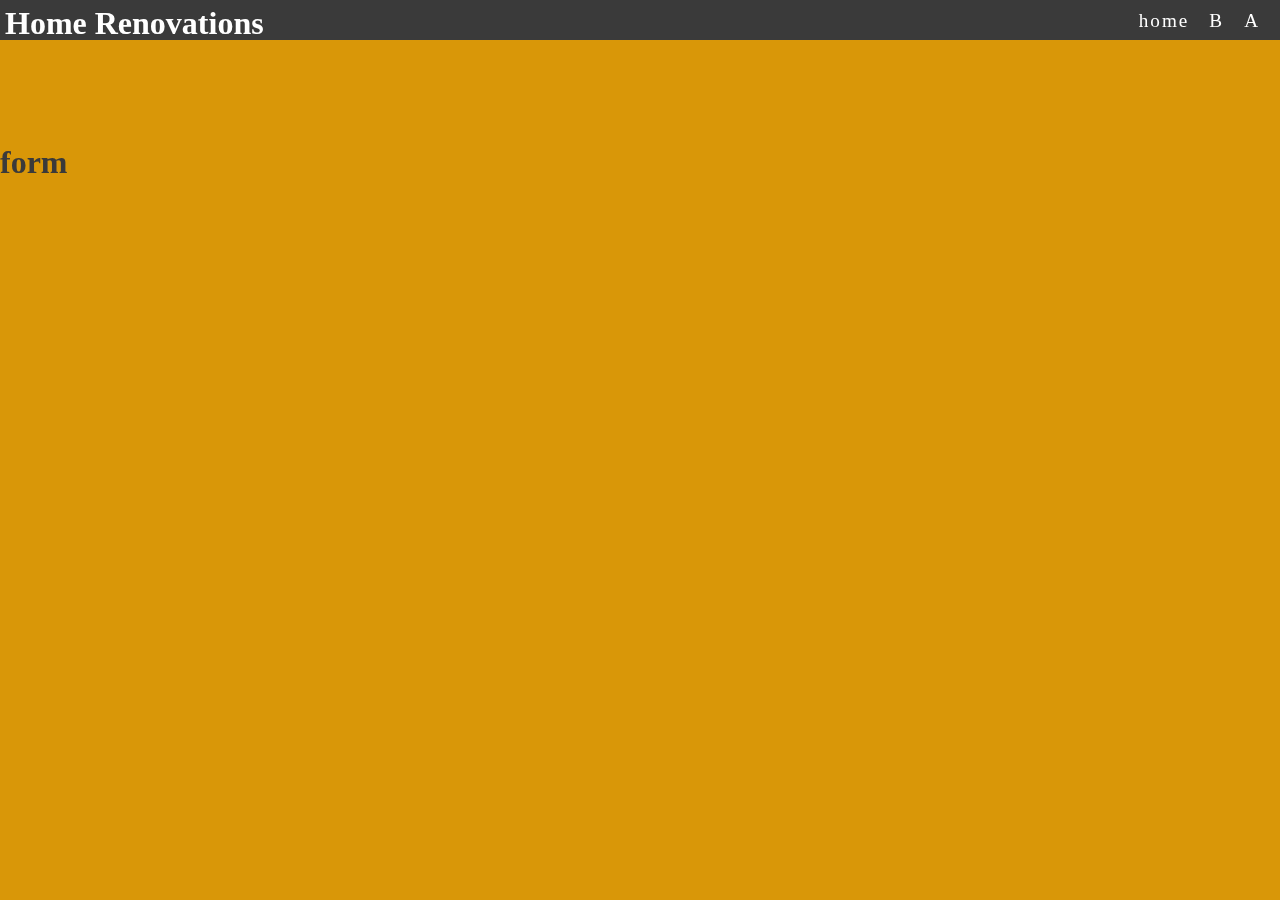
<file: bathroom.html>
<!DOCTYPE html>
<html lang="en">
<head>
     <meta charset="UTF-8">
     <meta name="viewport" content="width=device-width, initial-scale=1.0">
     <meta name="description" content="Project-1 home renovation website">
     <meta name="keywords" content="renovation, home, kitchen, bathroom, bedroom">
     <link rel="stylesheet" href="assets/css/style.css">
     <title>Project-1</title>

</head>
<body>
    <!-- header -->
     <header id="header">
        <a href="index.html">
            <h1 id="logo">
                Home renovations
            </h1>
        </a>
        <nav>
            <ul id="nav-bars">
                <li>
                    <a href="bathroom.html">
                        <!-- submit form for user choices --> A
                    </a>
                </li>
                <li>
                    <a href="code_holder.html">
                        <!-- kit bat bed choices --> B
                    </a>
                </li>
                <li>
                    <a href="index.html">
                       home <!-- keep this page the same -->
                    </a>
                </li>
            </ul>
        </nav>
        <br><br><br><br><br><br><br><br>
        <h1><p>form </p></h1>
</file>
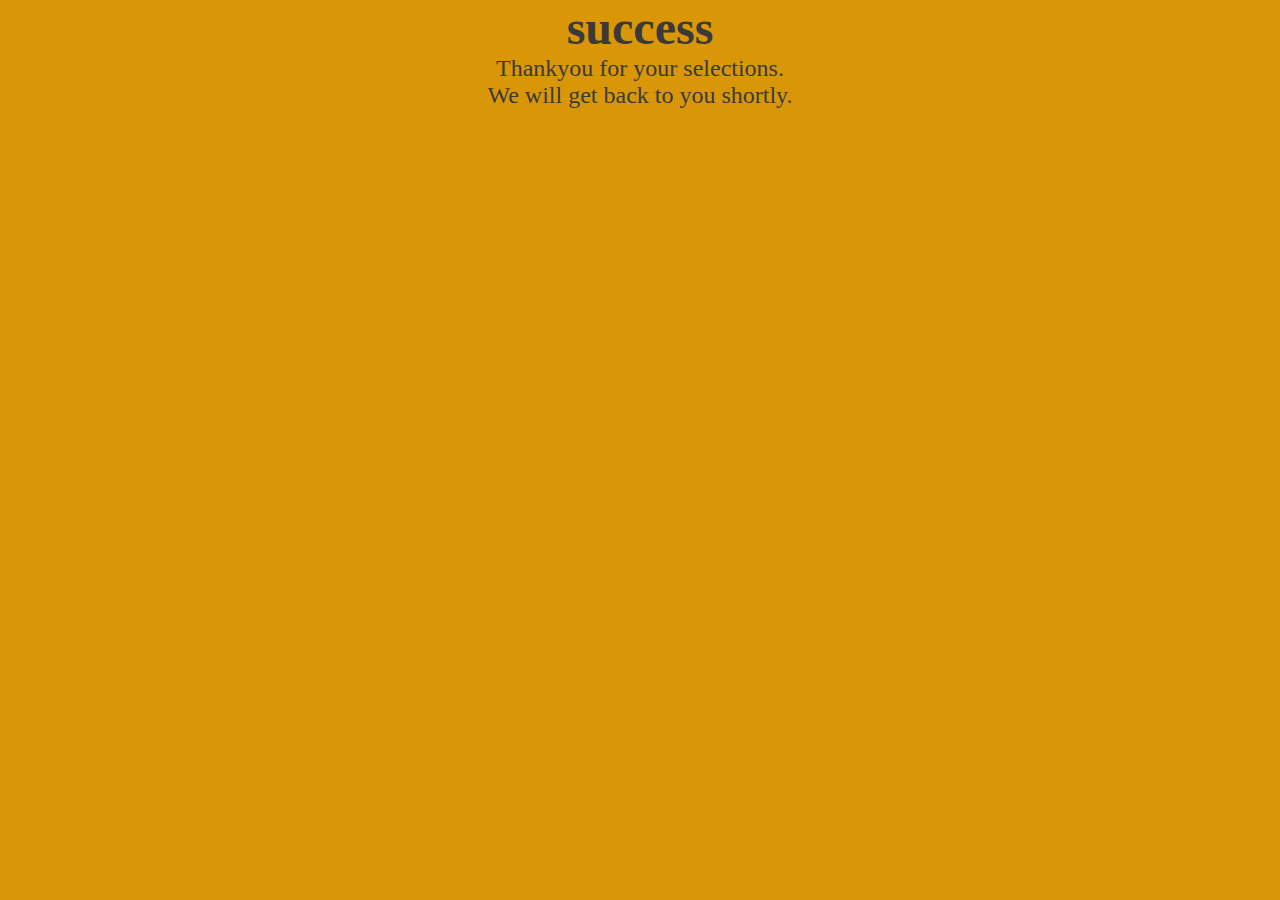
<file: success.html>
<!DOCTYPE html>
<html lang="en">
<head>
     <meta charset="UTF-8">
     <meta name="viewport" content="width=device-width, initial-scale=1.0">
     <meta name="description" content="Project-1 home renovation website">
     <meta name="keywords" content="renovation, home, kitchen, bathroom, bedroom">
     <link rel="stylesheet" href="assets/css/style.css">
     <link rel="success" href="success.html">
     <title>Project-1</title>
     
</head>
<body>
    <div id="success">
        <h1>
            success
        </h1>
        <p>
            Thankyou for your selections.<br>
            We will get back to you shortly.
        </p>
    </div>
</body>
</file>
<file: assets/css/style.css>
@import url('https://fonts.googleapis.com/css2?family=Cormorant+SC:wght@300&family=Noto+Serif:ital@1&display=swap');

* {
    margin: 0;
    padding: 0;
    border: none;
}

body {
    font-family: cormorant, noto-serif;
    color: #3a3a3a;
    background-color: rgb(217, 151, 8);
}

/* success page */

#success {
    text-align: center;
    font-size: x-large;
    background-color: rgb(217, 151, 8);
}

/* header styles */

#header {
    width: 100%;
    height: 40px;
    background-color: #3a3a3a;
    position: fixed;
    z-index: 2;

}

#logo {
    text-transform: capitalize;
    float: left;
    color: #fff;
}

#kitchen-header {
    text-decoration: underline;
}

#bathroom-header {
    text-decoration: underline;
}

#bedroom-header {
    text-decoration: underline;
}

h3 {
    text-decoration: underline;
}

h4 {
    text-decoration: underline;
}

/* navigation links */

#nav-bars {
    font-size: 120%;
    letter-spacing: 2px;
    background-color: #3a3a3a;
}

#nav-bars li {
     float: right;
     list-style-type: none;
     margin-right: 20px;
     margin-top: 10px;
}

#nav-bars a {
    text-decoration: none;
    color: #fff;
}

/* front page image */

#nice-living-room-main-img {
    height: 900px;
    width: 100%;
    background-image: url(../images/nice-living-room-main-img.jpg);
    background-size: cover;
    z-index: 1;
}

/* company info */

#company-info {
    background-color: #3a3a3a;
    width: 100%;
    height: 200px;
}

#contact-info {
    float: right;
    font-family: noto serif;
    list-style-type: none;
    color: #fff;
}

#site-aim {
    float: left;
    font-family: noto serif;
    color: #fff;
    text-align: center;
}

/* form styles */

#form {
    background-color: #3a3a3a;
    color: #fff;
    padding: 20px;
}

h4 {
    padding-bottom: 10px;
}

input {
    margin: 10px;
    padding: 5px;
    border: 1px solid black;
    box-shadow: 0 0 15px 4px;
    border-radius: 5px;
    background-color: rgb(217, 151, 8);
    font-family: cormorant, noto-serif;
}

#kit-opt {
    margin: 5px;
    border-radius: 15px;
    background-color: rgb(217, 151, 8);
    font-family: cormorant, noto-serif;
}

#bat-opt {
    margin: 5px;
    border-radius: 15px;
    background-color: rgb(217, 151, 8);
    font-family: cormorant, noto-serif;
}

#bed-opt {
    margin: 5px;
    border-radius: 15px;
    background-color: rgb(217, 151, 8);
    font-family: cormorant, noto-serif;
}

#submit {
    margin: 5px;
    border-radius: 15px;
    background-color: rgb(217, 151, 8);
    font-family: cormorant, noto-serif;
    width: 50px;
}

/* descriptive text over the renovations page */

#page-overview {
    text-align: center;
    font-size: larger;
    font-weight: bold;
    margin: 5%;
    border-style: inset;
    border-width: 10px;
    border-color: #3a3a3a;
    position: static;
}

/* kitchen styles */

#kitchen-header {
    margin: 5px;
}

.kitchen-options {
    clear: both;
    margin: 30px;
}

#kit-opt-1 {
    float: left;
    margin: 5%;
    font-size: larger;
    border-style: inset;
    border-width: 10px;
    border-color: #3a3a3a;
    text-align: center;
}

#kit-opt-2 {
    float: left;
    margin: 5%;
    font-size: larger;
    border-style: inset;
    border-width: 10px;
    border-color: #3a3a3a;
    text-align: center;
}

#kit-opt-3 {
    float: left;
    margin: 5%;
    font-size: larger;
    border-style: inset;
    border-width: 10px;
    border-color: #3a3a3a;
    text-align: center;
}

#kit-opt-4 {
    float: left;
    margin: 5%;
    font-size: larger;
    border-style: inset;
    border-width: 10px;
    border-color: #3a3a3a;
    text-align: center;
}

/* bathroom styles */

#bathroom-header {
    margin: 5px;
}

.bathroom-options {
    clear: both;
    margin: 30px;
}

#bat-opt-1 {
    float: left;
    margin: 5%;
    font-size: larger;
    border-style: inset;
    border-width: 10px;
    border-color: #3a3a3a;
    text-align: center;
}

#bat-opt-2 {
    float: left;
    margin: 5%;
    font-size: larger;
    border-style: inset;
    border-width: 10px;
    border-color: #3a3a3a;
    text-align: center;
}

#bat-opt-3 {
    float: left;
    margin: 5%;
    font-size: larger;
    border-style: inset;
    border-width: 10px;
    border-color: #3a3a3a;
    text-align: center;
}

#bat-opt-4 {
    float: left;
    margin: 5%;
    font-size: larger;
    border-style: inset;
    border-width: 10px;
    border-color: #3a3a3a;
    text-align: center;
}

/* bedroom styles */

.bedroom-options {
    clear: both;
    margin: 30px;
}

#bed-opt-1 {
    float: left;
    margin: 5%;
    font-size: larger;
    border-style: inset;
    border-width: 10px;
    border-color: #3a3a3a;
    text-align: center;
}

#bed-opt-2 {
    float: left;
    margin: 5%;
    font-size: larger;
    border-style: inset;
    border-width: 10px;
    border-color: #3a3a3a;
    text-align: center;
}

#bed-opt-3 {
    float: left;
    margin: 5%;
    font-size: larger;
    border-style: inset;
    border-width: 10px;
    border-color: #3a3a3a;
    text-align: center;
}

#bed-opt-4 {
    float: left;
    margin: 5%;
    font-size: larger;
    border-style: inset;
    border-width: 10px;
    border-color: #3a3a3a;
    text-align: center;
}

/* footer styles */

footer {
    height: 150px;
    clear: both;
}

.social-networks {
    text-align: center;
}

.social-networks > li {
    display: inline;
}

.social-networks i {
    font-size: 160%;
    margin-bottom: 0;
    margin: 1%;
    padding: 5%;
    color: #3a3a3a;
}

/* media queries */

/* for laptops, desktops */

@media (min-width: 1025px) and (max-width: 1280px) {

    /* header styles */

    #header {
        width: 100%;
        height: 40px;
        background-color: #3a3a3a;
        position: fixed;
        z-index: 2;
    
    }
    
    #logo {
        text-transform: capitalize;
        float: left;
        color: #fff;
        margin: 5px;
    }

    /* navigation links */

    #nav-bars {
        font-size: 120%;
        letter-spacing: 2px;
        background-color: #3a3a3a;
    }

    #nav-bars li {
        float: right;
        list-style-type: none;
        margin-right: 20px;
        margin-top: 10px;
    }

    #nav-bars a {
        text-decoration: none;
        color: #fff;
    }
    
    /* kitchen styles */

    .kitchen-options {
        float: left;
        clear: both;
        margin: 30px;
    }

    #kit-opt-1 {
        float: left;
        margin: 10px;
        font-size: larger;
    }

    #kit-opt-2 {
        float: left;
        margin: 10px;
        font-size: larger;
    }

    #kit-opt-3 {
        float: left;
        margin: 10px;
        font-size: larger;
    }

    #kit-opt-4 {
        float: left;
        margin: 10px;
        font-size: larger;
    }

    /* bathroom styles */

    .bathroom-options {
        float: left;
        clear: both;
        margin: 30px;
    }

    #bat-opt-1 {
        float: left;
        margin: 10px;
        font-size: larger;
    }

    #bat-opt-2 {
        float: left; 
        margin: 10px;
        font-size: larger;
    }

    #bat-opt-3 {
        float: left;
        margin: 10px;
        font-size: larger;
    }

    #bat-opt-4 {
        float: left;
        margin: 10px;
        font-size: larger;
    }

    /* bedroom styles */

    .bedroom-options {
       clear: both;
       margin: 30px;
    }

    #bed-opt-1 {
       float: left;
       margin: 10px;
       font-size: larger;
    }

    #bed-opt-2 {
       float: left;
       margin: 10px;
       font-size: larger;
    }

    #bed-opt-3 {
       float: left;
       margin: 10px;
       font-size: larger;
    }

    #bed-opt-4 {
       float: left;
       margin: 10px;
       font-size: larger;
    }

    /* footer styles */

    footer {
        height: 150px;
        clear: both;
    }
    
    .social-networks {
        text-align: center;
    }
    
    .social-networks > li {
        display: inline;
    }
    
    .social-networks i {
        font-size: 160%;
        margin-bottom: 0;
        margin: 1%;
        padding: 5%;
        color: #3a3a3a;
    }

}

/* for tablets, portrait */

@media (min-width: 768px) and (max-width: 1024px) {

    /* header styles */

    #header {
        width: 100%;
        height: 40px;
        background-color: #3a3a3a;
        position: fixed;
        z-index: 2;
    }
        
    #logo {
        text-transform: capitalize;
        float: left;
        color: #fff;
    }

    /* navigation links */
    
    #nav-bars {
        font-size: 120%;
        letter-spacing: 2px;
        background-color: #3a3a3a;
    }
        
    #nav-bars li {
        float: right;
        list-style-type: none;
        margin-right: 20px;
        margin-top: 10px;
    }
        
    #nav-bars a {
        text-decoration: none;
        color: #fff;
    }
 
    /* kitchen styles */

    .kitchen-options {
        clear: both;
        margin: 30px;
   }
    
    #kit-opt-1 {
        float: left;
        margin: 10px;
        font-size: larger;
    }

    #kit-opt-2 {
        float: left;
        margin: 10px;
        font-size: larger;
    }

    #kit-opt-3 {
        float: left;
        margin: 10px;
        font-size: larger;
    }

    #kit-opt-4 {
        float: left;
        margin: 10px;
        font-size: larger;
    }

    /* bathroom styles */

    .bathroom-options {
        clear: both;
        margin: 30px;
        margin-top: 100px;
    }
    
    #bat-opt-1 {
        float: left;
        margin: 10px;
        font-size: larger;
    }
    
    #bat-opt-2 {
        float: left;
        margin: 10px;
        font-size: larger;
    }
    
    #bat-opt-3 {
        float: left;
        margin: 10px;
        font-size: larger;
    }
    
    #bat-opt-4 {
        float: left;
        margin: 10px;
        font-size: larger;
    }

    /* bedroom styles */
    
    .bedroom-options {
        clear: both;
        margin: 30px;
    }
    
    #bed-opt-1 {
        float: left;
        margin: 10px;
        font-size: larger;
    }
    
    #bed-opt-2 {
        float: left;
        margin: 10px;
        font-size: larger;
    }
    
    #bed-opt-3 {
        float: left;
        margin: 10px;
        font-size: larger;
    }
    
    #bed-opt-4 {
        float: left;
        margin: 10px;
        font-size: larger;
    }

    /* footer styles */

    footer {
        clear: both;
        height: 150px;
    }

    .social-networks {
        text-align: center;
    }

    .social-networks > li {
        display: inline;
        margin-bottom: 0px;
    }

    .social-networks i {
        font-size: 160%;
        margin-bottom: 0px;
        margin: 1%;
        padding: 5%;
        color: #3a3a3a;
    }
   
}

/* mobiles, portrait */

@media (min-width: 481px) and (max-width: 767px) {

    /* header styles */

    #header {
        width: 100%;
        height: 40px;
        background-color: #3a3a3a;
        position: fixed;
        z-index: 2;
    
    }
    
    #logo {
        text-transform: capitalize;
        float: left;
        color: #fff;
        font-size: large;
        margin: 10px;
    }

    /* navigation links */

    #nav-bars {
        font-size: 120%;
        letter-spacing: 2px;
        background-color: #3a3a3a;
    }
    
    #nav-bars li {
        float: right;
        list-style-type: none;
        margin-right: 5px;
        margin-top: 10px;
    }
    
    #nav-bars a {
        text-decoration: none;
        color: #fff;
    }

    /* compnay info */

    #company-info {
        background-color: #3a3a3a;
        width: 100%;
        height: 300px;
    }
    
    #contact-info {
        float: right;
        font-family: noto serif;
        list-style-type: none;
        color: #fff;
        margin: 5px;
    }
    
    #site-aim {
        float: left;
        font-family: noto serif;
        color: #fff;
        text-align: center;
        margin: 5px;
    }

    /* kitchen styles */

    .kitchen-options {
     clear: both;
     
   }
    
    #kit-opt-1 {
        float: left;
        margin: 10px;
        font-size: larger;
    }

    #kit-opt-2 {
        float: left;
        margin: 10px;
        font-size: larger;
    }

    #kit-opt-3 {
        float: left;
        margin: 10px;
        font-size: larger;
    }

    #kit-opt-4 {
        float: left;
        margin: 10px;
        font-size: larger;
    }

    /* bathroom styles */
    
    .bathroom-options {
        clear: both;
        margin: 30px;
    }
    
    #bat-opt-1 {
        float: left;
        margin: 10px;
        font-size: larger;
    }
    
    #bat-opt-2 {
        float: left;
        margin: 10px;
        font-size: larger;
    }
    
    #bat-opt-3 {
        float: left;
        margin: 10px;
        font-size: larger;
    }
    
    #bat-opt-4 {
        float: left;
        margin: 10px;
        font-size: larger;
    }

    /* bedroom styles */
    
    .bedroom-options {
        clear: both;
        margin: 30px;
    }
    
    #bed-opt-1 {
        float: left;
        margin: 10px;
        font-size: larger;
    }
    
    #bed-opt-2 {
        float: left;
        margin: 10px;
        font-size: larger;
    }
    
    #bed-opt-3 {
        float: left;
        margin: 10px;
        font-size: larger;
    }
    
    #bed-opt-4 {
        float: left;
        margin: 10px;
        font-size: larger;
    }

    /* footer styles */

    footer {
        clear: both;
        height: 150px;
    }

    .social-networks {
        text-align: center;
    }

    .social-networks > li {
        display: inline;
        margin-bottom: 0px;
    }

    .social-networks i {
        font-size: 160%;
        margin-bottom: 0px;
        margin: 1%;
        padding: 5%;
        color: #3a3a3a;
    }
   
}

/* smallest screen sizes */

@media (min-width: 320px) and (max-width: 480px) {

    /* header styles */
    
    #header {
        width: 100%;
        height: 40px;
        background-color: #3a3a3a;
        position: fixed;
        z-index: 2;
    
    }
    
    #logo {
        text-transform: capitalize;
        float: left;
        color: #fff;
        font-size: large;
        margin: 5px;
    }

    /* navigation links */

    #nav-bars {
        font-size: 100%;
        letter-spacing: 1px;
        background-color: #3a3a3a;
    }
    
    #nav-bars li {
        float: right;
        list-style-type: none;
        margin-right: 5px;
        margin-top: 10px;
        font-size: small;
    }
    
    #nav-bars a {
        text-decoration: none;
        color: #fff;
    }

    /* compnay info */

    #company-info {
        background-color: #3a3a3a;
        width: 100%;
        height: 350px;
    }
    
    #contact-info {
        float: right;
        font-family: noto serif;
        list-style-type: none;
        color: #fff;
    }
    
    #site-aim {
        float: left;
        font-family: noto serif;
        color: #fff;
        text-align: center;
    }

    /* renovation page title */

    #page-overview {
        margin-inline: auto;
        margin: 5px;
    }

    /* kitchen styles */

    .kitchen-options {
        clear: both;
        margin: 5px;
    }

    #kitchen-header {
        text-align: center;
    }
       
    #kit-opt-1 {
        float: left;
        margin-inline: auto;
        font-size: larger; 
    }

    #kit-p-1 {
        margin: 5px;
    }

    #kit-img-1 {
        width: 290px;
        height: 180px;
    }
   
    #kit-opt-2 {
        float: left;
        margin-inline: auto;
        font-size: larger;
    }

    #kit-p-2 {
        margin: 5px;
    }

    #kit-img-2 {
        width: 290px;
        height: 180px;
    }
   
    #kit-opt-3 {
        float: left;
        margin-inline: auto;
        font-size: larger;
    }

    #kit-img-3 {
        width: 290px;
        height: 180px;
    }

    #kit-p-3 {
        margin: 5px;
    }
   
    #kit-opt-4 {
        float: left;
        margin-inline: auto;
        font-size: larger;
    }

    #kit-p-4 {
        margin: 5px;
    }

    #kit-img-4 {
        width: 290px;
        height: 180px;
    }
   
    /* bathroom styles */
       
    .bathroom-options {
        clear: both;
        margin: 5px;
    }

    #bathroom-header {
        text-align: center;
    }
       
    #bat-opt-1 {
        float: left;
        margin: 10px;
        margin-inline: auto;
        font-size: larger;
    }

    #bat-p-1 {
        margin: 5px;
    }

    #bat-img-1 {
        width: 290px;
        height: 180px;
    }
       
    #bat-opt-2 {
        float: left;
        margin: 10px;
        margin-inline: auto;
        font-size: larger;
    }

    #bat-p-2 {
        margin: 5px;
    }

    #bat-img-2 {
        width: 290px;
        height: 180px;
    }
       
    #bat-opt-3 {
        float: left;
        margin: 10px;
        margin-inline: auto;
        font-size: larger;
    }

    #bat-p-3 {
        margin: 5px;
    }

    #bat-img-3 {
        width: 290px;
        height: 180px;
    }
       
    #bat-opt-4 {
        float: left;
        margin: 10px;
        margin-inline: auto;
        font-size: larger;
    }

    #bat-p-4 {
        margin: 5px;
    }

    #bat-img-4 {
        width: 290px;
        height: 180px;
    }
   
    /* bedroom styles */
       
    .bedroom-options {
        clear: both;
        margin: 5px;
    }

    #bedroom-header {
        text-align: center;
    }
       
    #bed-opt-1 {
        float: left;
        margin: 10px;
        margin-inline: auto;
        font-size: larger;
    }

    #bed-p-1 {
        margin: 5px;
    }

    #bed-img-1 {
        width: 290px;
        height: 180px;
    }
       
    #bed-opt-2 {
        float: left;
        margin: 10px;
        margin-inline: auto;
        font-size: larger;
    }

    #bed-p-2 {
        margin: 5px;
    }

    #bed-img-2 {
        width: 290px;
        height: 180px;
    }
       
    #bed-opt-3 {
        float: left;
        margin: 10px;
        margin-inline: auto;
        font-size: larger;
    }

    #bed-p-3 {
        margin: 5px;
    }

    #bed-img-3 {
        width: 290px;
        height: 180px;
    }
       
    #bed-opt-4 {
        float: left;
        margin-inline: auto;
        font-size: larger;
    }

    #bed-p-4 {
        margin: 5px;
    }

    #bed-img-4 {
        width: 290px;
        height: 180px;
    }

    /* footer styles */

    footer {
        clear: both;
        height: 100px;
        margin-inline: auto;
    }

    .social-networks {
        text-align: center;
    }

    .social-networks > li {
        display: inline;
        margin-bottom: 0px;
    }

    .social-networks i {
        font-size: 160%;
        margin-bottom: 0px;
        color: #3a3a3a;
    }

    /* form styles */

    #form {
        background-color: #3a3a3a;
        color: #fff;
        padding: 20px;
        background-size: cover;
        margin: 20px;
        margin-inline: auto;
    }

    h4 {
        padding-bottom: 10px;
    }

    input {
        margin: 10px;
        padding: 5px;
        border: 1px solid black;
        box-shadow: 0 0 15px 4px;
        border-radius: 5px;
        background-color: rgb(217, 151, 8);
        font-family: cormorant, noto-serif;
    }

    #kit-opt {
        margin: 5px;
        border-radius: 15px;
        background-color: rgb(217, 151, 8);
        font-family: cormorant, noto-serif;
    }

    #bat-opt {
        margin: 5px;
        border-radius: 15px;
        background-color: rgb(217, 151, 8);
        font-family: cormorant, noto-serif;
    }

    #bed-opt {
        margin: 5px;
        border-radius: 15px;
        background-color: rgb(217, 151, 8);
        font-family: cormorant, noto-serif;
    }

    #submit {
        margin: 5px;
        border-radius: 15px;
        background-color: rgb(217, 151, 8);
        font-family: cormorant, noto-serif;
        width: 50px;
    }
}
</file>
